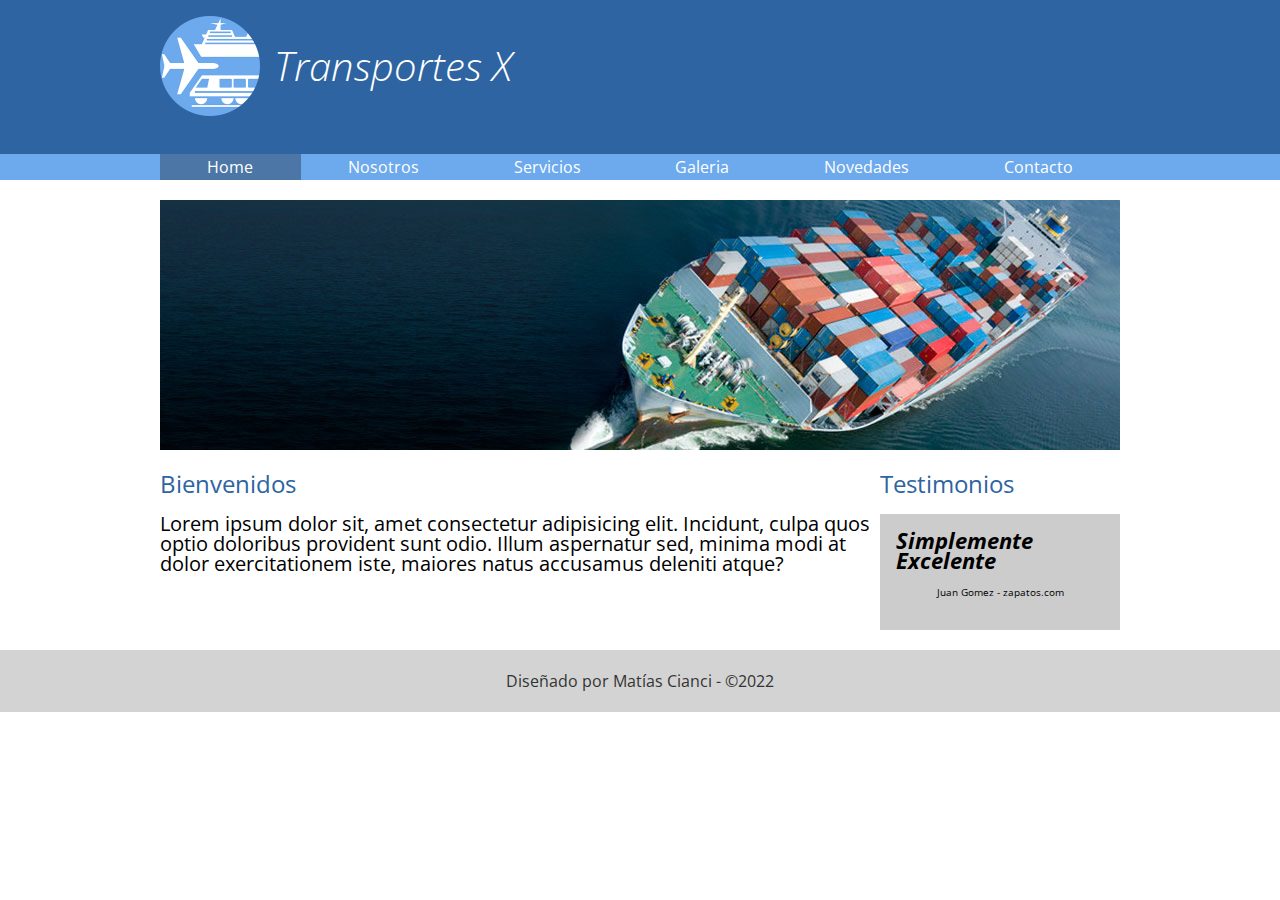
<file: index.html>
<!DOCTYPE html>
<html lang="en">

<head>
    <meta charset="UTF-8">
    <meta http-equiv="X-UA-Compatible" content="IE=edge">
    <meta name="viewport" content="width=device-width, initial-scale=1.0">
    <title>Transportes X</title>
    <link rel="preconnect" href="https://fonts.googleapis.com">
    <link rel="preconnect" href="https://fonts.gstatic.com" crossorigin>
    <link href="https://fonts.googleapis.com/css2?family=Open+Sans:wght@300;400;700&display=swap" rel="stylesheet">
    <link rel="stylesheet" href="css/normalize.css">
    <link rel="stylesheet" href="css/transportes.css">
</head>

<body>
    <header>
        <div class="holder">
            <img src="img/logo.png" width="100" alt="Transportes X">
            <h1>Transportes X</h1>
        </div>

    </header>

    <nav>
        <div class="holder">
            <ul>
                <li><a class="activo" href="index.html">Home</a></li>
                <li><a href="nosotros.html">Nosotros</a></li>
                <li><a href="servicios.html">Servicios</a></li>
                <li><a href="galeria.html">Galeria</a></li>
                <li><a href="novedades.html">Novedades</a></li>
                <li><a href="contacto.html">Contacto</a></li>

            </ul>
        </div>

    </nav>

    <main class="holder">
        <div>
            <img src="img/home/img03.jpg" alt="avion">
        </div>
        <div class="columnas">
            <section class="bienvenidos">
                <h2>Bienvenidos</h2>
                <p>Lorem ipsum dolor sit, amet consectetur adipisicing elit. Incidunt, culpa quos optio doloribus provident sunt odio. Illum aspernatur sed, minima modi at dolor exercitationem iste, maiores natus accusamus deleniti atque?</p>
            </section>
            <section class="testimonios">
                <h2>Testimonios</h2>
                <div class="testimonio">
                    <span class="cita"> Simplemente Excelente </span>
                    <span class="autor">Juan Gomez - zapatos.com</span>
                </div>
            </section>
        </div>
    </main>

    <footer>
        <p>Diseñado por Matías Cianci - &copy;2022</p>
    </footer>

</body>

</html>
</file>
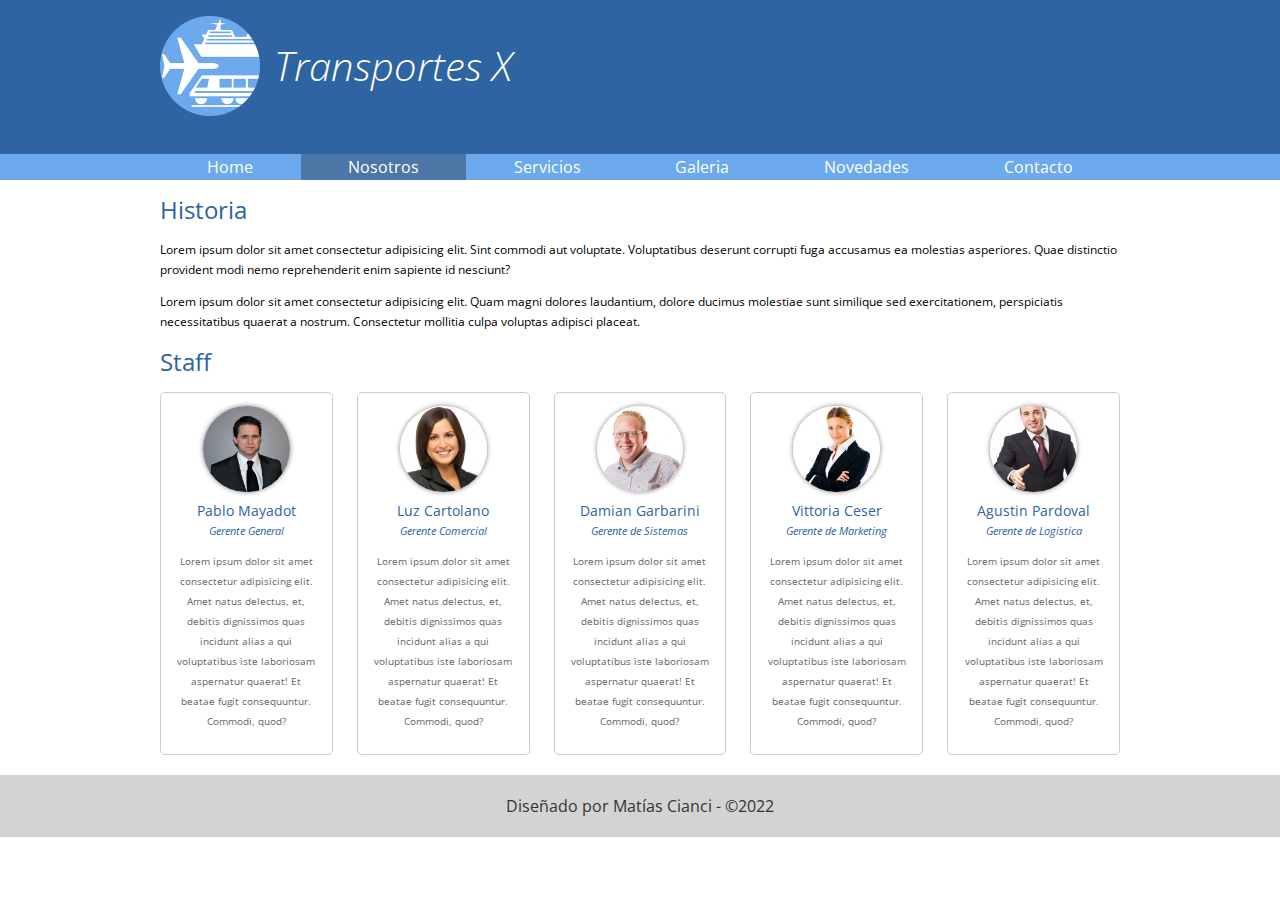
<file: nosotros.html>
<!DOCTYPE html>
<html lang="en">

<head>
    <meta charset="UTF-8">
    <meta http-equiv="X-UA-Compatible" content="IE=edge">
    <meta name="viewport" content="width=device-width, initial-scale=1.0">
    <title>Transportes X</title>
    <link rel="preconnect" href="https://fonts.googleapis.com">
    <link rel="preconnect" href="https://fonts.gstatic.com" crossorigin>
    <link href="https://fonts.googleapis.com/css2?family=Open+Sans:wght@300;400;700&display=swap" rel="stylesheet">
    <link rel="stylesheet" href="css/normalize.css">
    <link rel="stylesheet" href="css/transportes.css">
</head>

<body>
    <header>
        <div class="holder">
            <img src="img/logo.png" width="100" alt="Transportes X">
            <h1>Transportes X</h1>
        </div>

    </header>

    <nav>
        <div class="holder">
            <ul>
                <li><a href="index.html">Home</a></li>
                <li><a class="activo" href="nosotros.html">Nosotros</a></li>
                <li><a href="servicios.html">Servicios</a></li>
                <li><a href="galeria.html">Galeria</a></li>
                <li><a href="novedades.html">Novedades</a></li>
                <li><a href="contacto">Contacto</a></li>

            </ul>
        </div>

    </nav>

    <main class="holder">
        <div class="historia">
            <h2>Historia</h2>
            <p>Lorem ipsum dolor sit amet consectetur adipisicing elit. Sint commodi aut voluptate. Voluptatibus
                deserunt corrupti fuga accusamus ea molestias asperiores. Quae distinctio provident modi nemo
                reprehenderit enim sapiente id nesciunt?</p>
            <p>Lorem ipsum dolor sit amet consectetur adipisicing elit. Quam magni dolores laudantium, dolore ducimus
                molestiae sunt similique sed exercitationem, perspiciatis necessitatibus quaerat a nostrum. Consectetur
                mollitia culpa voluptas adipisci placeat.</p>
        </div>
        <div class="staff">
            <h2>Staff</h2>
            <div class="personas">
                <div class="persona">
                    <img src="img/nosotros/nosotros1.jpg" alt="Pablo Mayadot">
                    <h5>Pablo Mayadot</h5>
                    <h6>Gerente General</h6>
                    <p>Lorem ipsum dolor sit amet consectetur adipisicing elit. Amet natus delectus, et, debitis
                        dignissimos quas incidunt alias a qui voluptatibus iste laboriosam aspernatur quaerat! Et beatae
                        fugit consequuntur. Commodi, quod?</p>
                </div>
                <div class="persona">
                    <img src="img/nosotros/nosotros2.jpg" alt="Luz Cartolano">
                    <h5>Luz Cartolano</h5>
                    <h6>Gerente Comercial</h6>
                    <p>Lorem ipsum dolor sit amet consectetur adipisicing elit. Amet natus delectus, et, debitis
                        dignissimos quas incidunt alias a qui voluptatibus iste laboriosam aspernatur quaerat! Et beatae
                        fugit consequuntur. Commodi, quod?</p>
                </div>
                <div class="persona">
                    <img src="img/nosotros/nosotros3.jpg" alt="Damian Garbarini">
                    <h5>Damian Garbarini</h5>
                    <h6>Gerente de Sistemas</h6>
                    <p>Lorem ipsum dolor sit amet consectetur adipisicing elit. Amet natus delectus, et, debitis
                        dignissimos quas incidunt alias a qui voluptatibus iste laboriosam aspernatur quaerat! Et beatae
                        fugit consequuntur. Commodi, quod?</p>
                </div>
                <div class="persona">
                    <img src="img/nosotros/nosotros4.jpg" alt="Vittoria Ceser">
                    <h5>Vittoria Ceser</h5>
                    <h6>Gerente de Marketing</h6>
                    <p>Lorem ipsum dolor sit amet consectetur adipisicing elit. Amet natus delectus, et, debitis
                        dignissimos quas incidunt alias a qui voluptatibus iste laboriosam aspernatur quaerat! Et beatae
                        fugit consequuntur. Commodi, quod?</p>
                </div>
                <div class="persona">
                    <img src="img/nosotros/nosotros5.jpg" alt="Agustin Pardoval">
                    <h5>Agustin Pardoval</h5>
                    <h6>Gerente de Logistica</h6>
                    <p>Lorem ipsum dolor sit amet consectetur adipisicing elit. Amet natus delectus, et, debitis
                        dignissimos quas incidunt alias a qui voluptatibus iste laboriosam aspernatur quaerat! Et beatae
                        fugit consequuntur. Commodi, quod?</p>
                </div>
            </div>
        </div>
    </main>

    <footer>
        <p>Diseñado por Matías Cianci - &copy;2022</p>
    </footer>

</body>

</html>
</file>
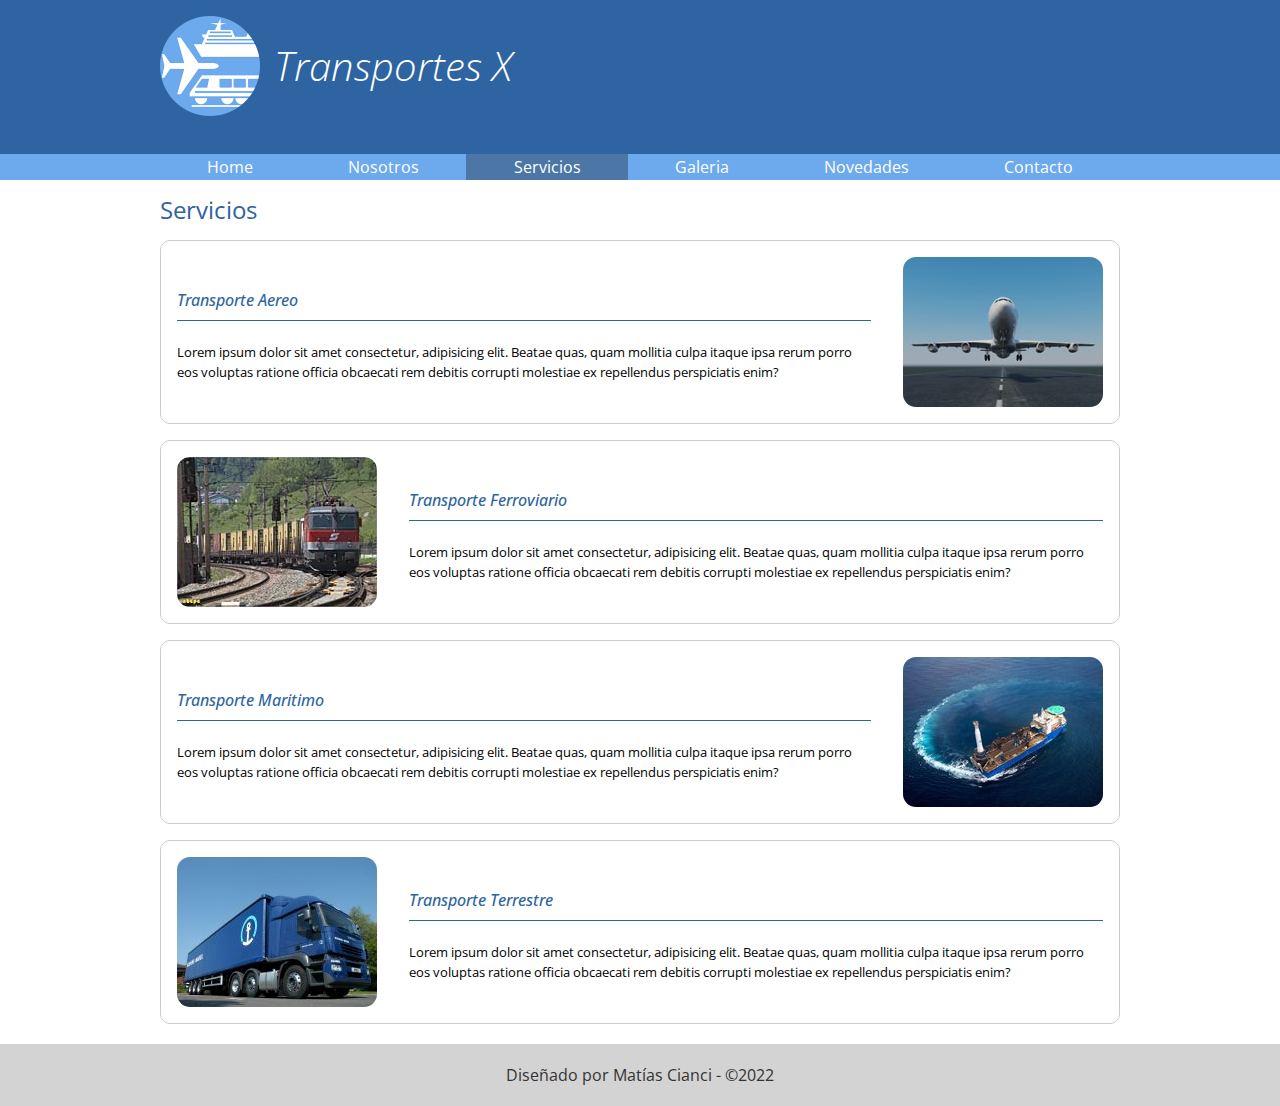
<file: servicios.html>
<!DOCTYPE html>
<html lang="en">

<head>
    <meta charset="UTF-8">
    <meta http-equiv="X-UA-Compatible" content="IE=edge">
    <meta name="viewport" content="width=device-width, initial-scale=1.0">
    <title>Transportes X</title>
    <link rel="preconnect" href="https://fonts.googleapis.com">
    <link rel="preconnect" href="https://fonts.gstatic.com" crossorigin>
    <link href="https://fonts.googleapis.com/css2?family=Open+Sans:wght@300;400;700&display=swap" rel="stylesheet">
    <link rel="stylesheet" href="css/normalize.css">
    <link rel="stylesheet" href="css/transportes.css">
</head>

<body>
    <header>
        <div class="holder">
            <img src="img/logo.png" width="100" alt="Transportes X">
            <h1>Transportes X</h1>
        </div>

    </header>

    <nav>
        <div class="holder">
            <ul>
                <li><a href="index.html">Home</a></li>
                <li><a href="nosotros.html">Nosotros</a></li>
                <li><a class="activo" href="servicios.html">Servicios</a></li>
                <li><a href="galeria.html">Galeria</a></li>
                <li><a href="novedades.html">Novedades</a></li>
                <li><a href="contacto">Contacto</a></li>

            </ul>
        </div>

    </nav>

    <main class="holder">
        <h2>Servicios</h2>
        <div class="servicio">
            <img src="img/servicios/aereo.jpg" alt="Avion">
            <div class="info">
                <h4>Transporte Aereo</h4>
                <p>Lorem ipsum dolor sit amet consectetur, adipisicing elit. Beatae quas, quam mollitia culpa itaque
                    ipsa rerum porro eos voluptas ratione officia obcaecati rem debitis corrupti molestiae ex
                    repellendus perspiciatis enim?</p>
            </div>
        </div>
        <div class="servicio">
            <img src="img/servicios/ferroviario.jpg" alt="Tren">
            <div class="info">
                <h4>Transporte Ferroviario</h4>
                <p>Lorem ipsum dolor sit amet consectetur, adipisicing elit. Beatae quas, quam mollitia culpa itaque
                    ipsa rerum porro eos voluptas ratione officia obcaecati rem debitis corrupti molestiae ex
                    repellendus perspiciatis enim?</p>
            </div>
        </div>
        <div class="servicio">
            <img src="img/servicios/maritimo.jpg" alt="Barco">
            <div class="info">
                <h4>Transporte Maritimo</h4>
                <p>Lorem ipsum dolor sit amet consectetur, adipisicing elit. Beatae quas, quam mollitia culpa itaque
                    ipsa rerum porro eos voluptas ratione officia obcaecati rem debitis corrupti molestiae ex
                    repellendus perspiciatis enim?</p>
            </div>
        </div>
        <div class="servicio">
            <img src="img/servicios/terrestre.jpg" alt="Camion">
            <div class="info">
                <h4>Transporte Terrestre</h4>
                <p>Lorem ipsum dolor sit amet consectetur, adipisicing elit. Beatae quas, quam mollitia culpa itaque
                    ipsa rerum porro eos voluptas ratione officia obcaecati rem debitis corrupti molestiae ex
                    repellendus perspiciatis enim?</p>
            </div>
        </div>
    </main>

    <footer>
        <p>Diseñado por Matías Cianci - &copy;2022</p>
    </footer>

</body>

</html>
</file>
<file: css/transportes.css>
/*  
font-family: 'Open Sans', sans-serif;
*/

body {
    font-family: Open Sans, sans-serif;
    font-size: 16px;
    line-height: 20px;
}

header {
    background-color: #2e64a1;
    padding: 16px 0;
}

header h1 {
    color: white;
    font-size: 40px;
    font-weight: 100;
    font-style: italic;
    display: inline-block;
    position: relative;
    bottom: 35px;
    margin-left: 10px;
}

nav {
    background-color: #6da9ed;
    margin-bottom: 20px;
}

nav ul {
    list-style: none;
    margin: 0;
    padding: 0;
    display: flex;
}

nav ul li {
    flex-grow: 1;
}

nav ul li a {
    color: white;
    text-decoration: none;
    padding: 3px 6px;
    display: block;
    text-align: center;
}

nav ul li a:hover {
    background-color: rgba(0, 0, 0, 0.3);
}

footer {
    background-color: lightgray;
    clear: both;
    color: #333;
    text-align: center;
    padding: 5px 0;
    margin-top: 20px;
}

nav ul li a.activo {
    background-color: #4c76a5;
}

.holder {
    max-width: 960px;
    margin: 0 auto;
}

h2 {
    color: #2e64a1;
    font-weight: 400;
}

/* inicio home */
.bienvenidos {
    width: 75%;
    padding-right: 10px;
    box-sizing: border-box;
}

.testimonios {
    width: 25%;
}

.columnas {
    display: flex;
    justify-content: space-between;
}

.bienvenidos p {
    font-size: 20px;
}

.testimonio {
    background-color: #ccc;
    padding: 16px;
}

.testimonio .cita {
    font-weight: bold;
    font-style: italic;
    font-size: 22px;
    display: block;
}

.testimonio .autor {
    font-size: 10px;
    text-align: center;
    display: block;
    margin: 12px 0;
}

/* fin home */

/* inicio nosotros */
.historia p {
    font-size: 12px;
}

.personas {
    display: flex;
    justify-content: space-between;
}

.persona {
    border: 1px solid #ccc;
    border-radius: 5px;
    width: 18%;
    text-align: center;
    padding: 13px;
    box-sizing: border-box;
}

.persona img {
    border-radius: 50%;
    max-width: 60%;
    box-shadow: 0 0 5px rgba(0, 0, 0, 0.5);
}

.persona h5,
.persona h6 {
    margin: 0;
    font-weight: normal;
    color: #2e64a1;
}

.persona h5 {
    font-size: 14px;
    margin-top: 5px;
}

.persona h6 {
    font-size: 11px;
    font-style: italic;
}

.persona p {
    color: #666;
    font-size: 10px;
}

/* fin nosotros */

/* inicio servicios */
.servicio {
    border: 1px solid #ccc;
    border-radius: 10px;
    padding: 16px;
    margin: 16px 0;
    display: flex;
    gap: 32px;
    align-items: center;
}

.servicio .info h4{
    color: #2e64a1;
    font-weight: 500;
    font-style: italic;
    border-bottom: 1px solid #2e64a1;
    padding-bottom: 10px;
}

.servicio .info p{
    font-size: 13px;
}

.servicio img{
    border-radius: 13px;
    display: block;
    max-width: 225px;
}
.servicio:nth-child(even){
    flex-direction: row-reverse;
}
</file>
